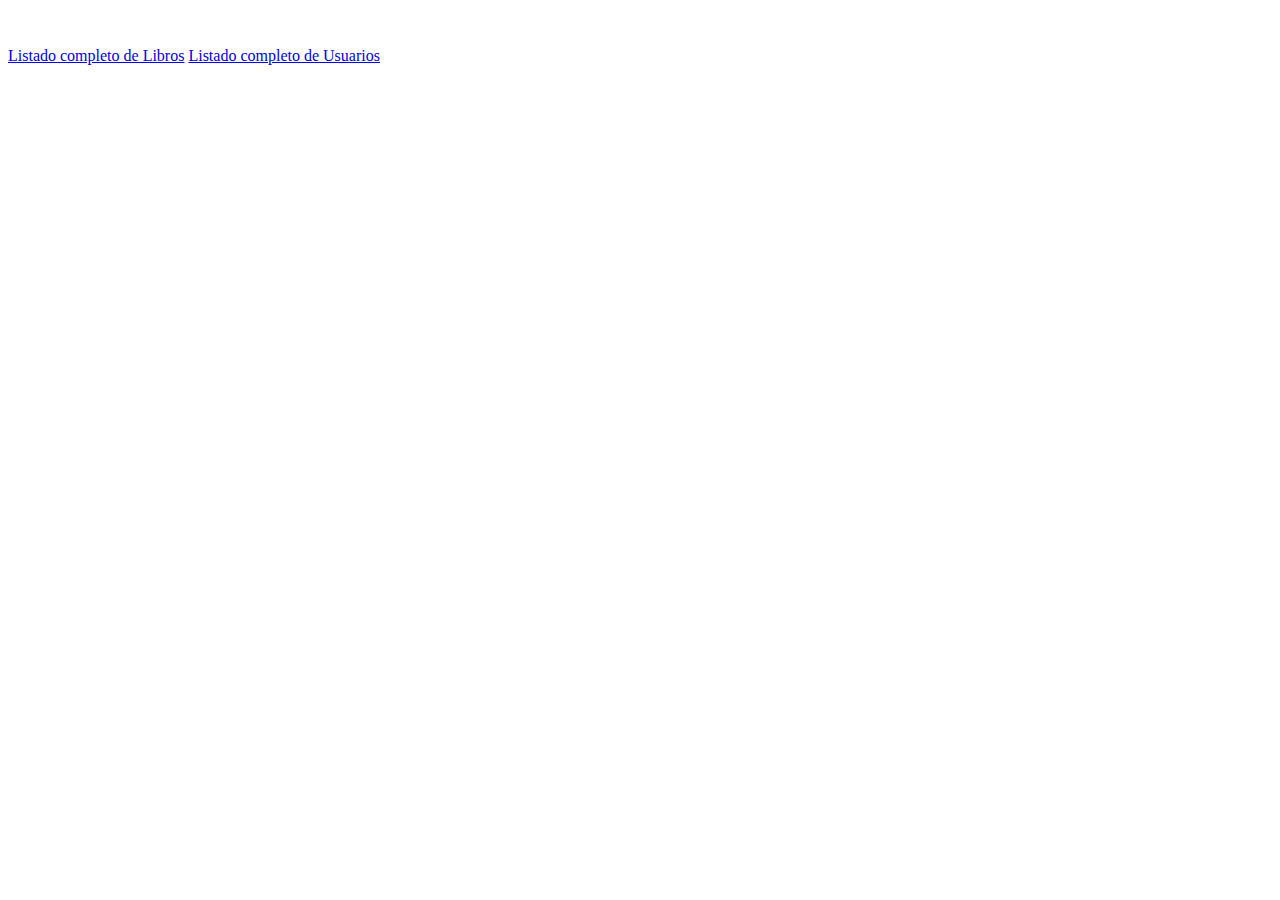
<file: src/main/resources/templates/index.html>
<!DOCTYPE html>
<html xmlns:th="http://www.tymeleaf.org">
<head>
<meta charset="UTF-8">
<title th:text="${titulo}"></title>
<link
	href="https://cdn.jsdelivr.net/npm/bootstrap@5.3.0/dist/css/bootstrap.min.css"
	rel="stylesheet"
	integrity="sha384-9ndCyUaIbzAi2FUVXJi0CjmCapSmO7SnpJef0486qhLnuZ2cdeRhO02iuK6FUUVM"
	crossorigin="anonymous">
</head>
<body>
	<img class="logo" th:src="@{/images/} + 'libros.png'" />
	<h1 class="text-primary" th:text="${cabecera}"></h1>
	<p th:text="${texto}"></p>
	<tr>
		<td>
			<a class="btn btn-primary btn-xs" href="/libro/listar">Listado completo de Libros</a>
			<a class="btn btn-primary btn-xs" href="/usuario/listar">Listado completo de Usuarios</a>
		</td>
	</tr>
<script
		src="https://cdn.jsdelivr.net/npm/bootstrap@5.3.0/dist/js/bootstrap.bundle.min.js"
		integrity="sha384-geWF76RCwLtnZ8qwWowPQNguL3RmwHVBC9FhGdlKrxdiJJigb/j/68SIy3Te4Bkz"
		crossorigin="anonymous"></script>
</body>
</html>
</file>
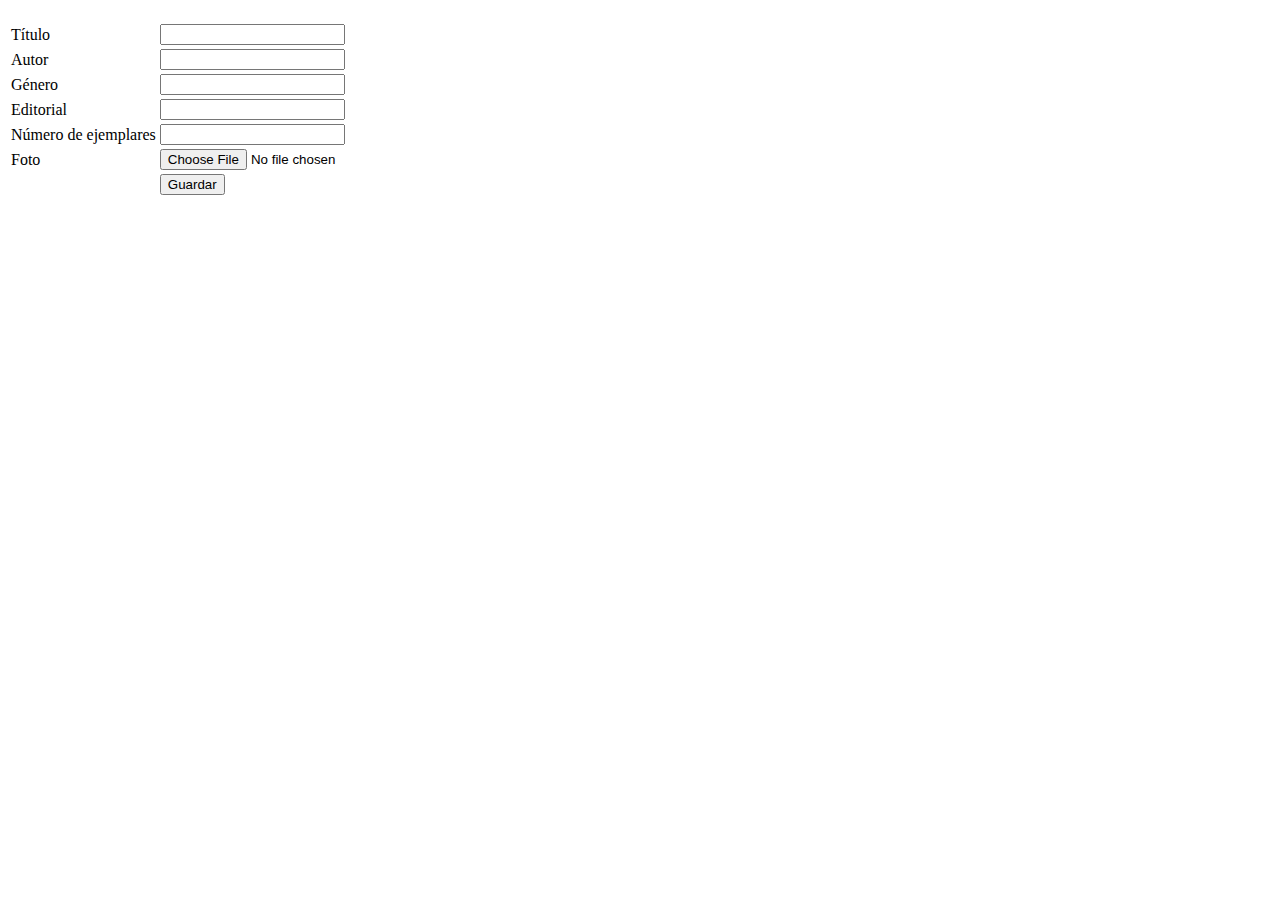
<file: src/main/resources/templates/libro/form.html>
<!DOCTYPE html>
<html xmlns:th="http://thymeleaf.org">

<head>
	<meta charset="UTF-8" />
	<title th:text="${titulo}"></title>
	<link href="https://cdn.jsdelivr.net/npm/bootstrap@5.3.0/dist/css/bootstrap.min.css" rel="stylesheet"
		integrity="sha384-9ndCyUaIbzAi2FUVXJi0CjmCapSmO7SnpJef0486qhLnuZ2cdeRhO02iuK6FUUVM" crossorigin="anonymous">
</head>

<body>

	<h1 th:text="${titulo}" class="text-primary"></h1>

	<form th:action="@{/libro/form}" th:object="${libro}" method="post" enctype="multipart/form-data">
		<table>
			<tr>
				<td>Título</td>
				<td>
					<input type="text" th:field="*{titulo}" class="form-control" />
				</td>
				<td th:if="${#fields.hasErrors('titulo')}">
					<small th:errors="*{titulo}" class="form-text text-danger"></small>
				</td>

			</tr>
			<tr>
				<td>Autor</td>
				<td>
					<input type="text" th:field="*{autor}" class="form-control" />
				</td>
				<td th:if="${#fields.hasErrors('autor')}">
					<small th:errors="*{autor}" class="form-text text-danger"></small>
				</td>
			</tr>
			<tr>
				<td>Género</td>
				<td>
					<input type="text" th:field="*{genero}" class="form-control" />
				</td>
				<td th:if="${#fields.hasErrors('genero')}">
					<small th:errors="*{genero}" class="form-text text-danger"></small>
				</td>
			</tr>
			<tr>
				<td>Editorial</td>
				<td>
					<input type="text" th:field="*{editorial}" class="form-control" />
				</td>
				<td th:if="${#fields.hasErrors('editorial')}">
					<small th:errors="*{editorial}" class="form-text text-danger"></small>
				</td>
			</tr>
			<tr>
				<td>Número de ejemplares</td>
				<td>
					<input type="text" th:field="*{numEjemplares}" class="form-control" />
				</td>
				<td th:if="${#fields.hasErrors('numEjemplares')}">
					<small th:errors="*{numEjemplares}" class="form-text text-danger"></small>
				</td>
			</tr>
			<tr>
				<td>Foto</td>
				<td><input type="file" name="file" class="form-control" /></td>
			</tr>
			<tr>
				<td></td>
				<td>
					<input type="submit" value="Guardar" class="btn btn-primary" />
				</td>
			</tr>
		</table>

		<input type="hidden" th:field="*{id}" />

	</form>
	<script src="https://cdn.jsdelivr.net/npm/bootstrap@5.3.0/dist/js/bootstrap.bundle.min.js"
		integrity="sha384-geWF76RCwLtnZ8qwWowPQNguL3RmwHVBC9FhGdlKrxdiJJigb/j/68SIy3Te4Bkz"
		crossorigin="anonymous"></script>
</body>

</html>
</file>
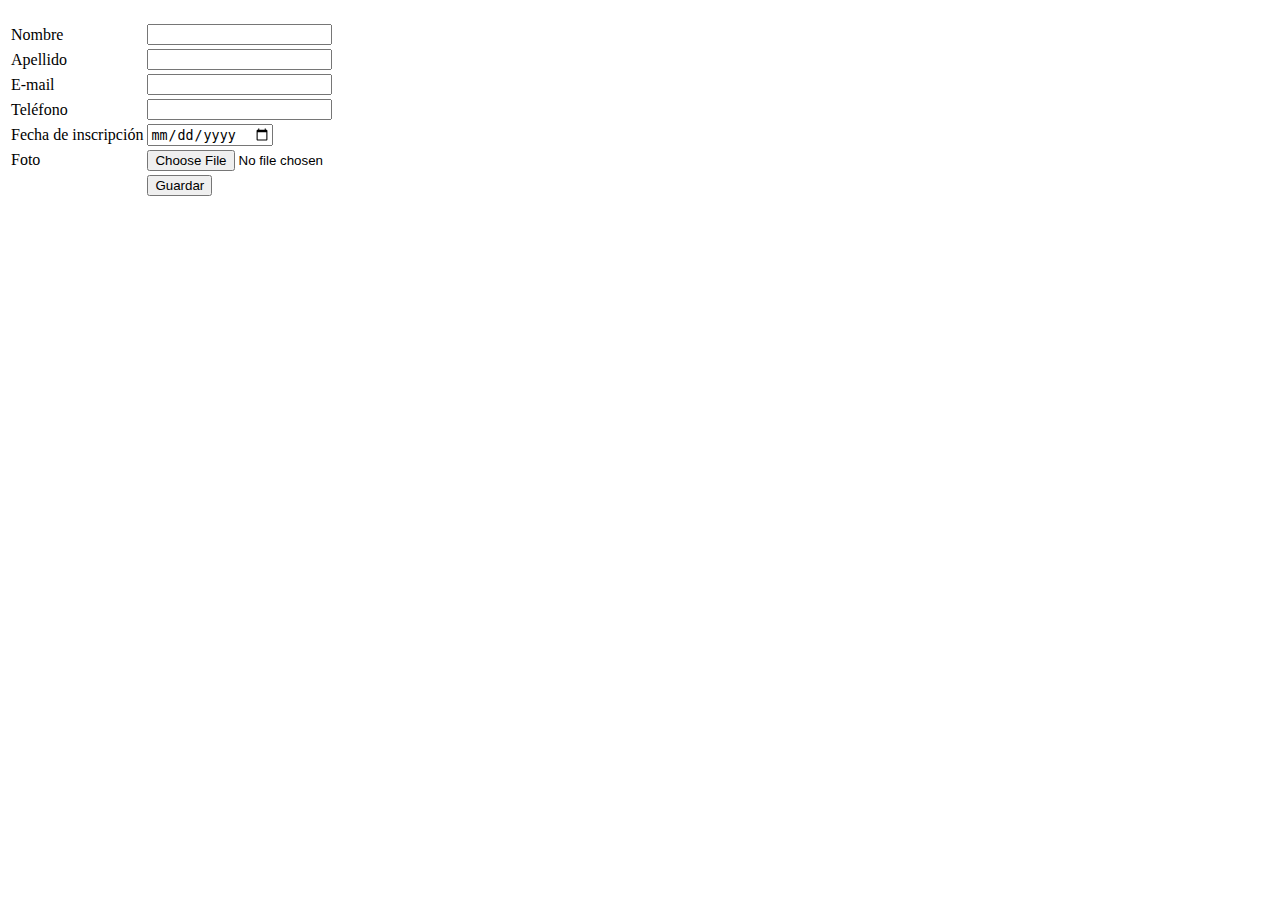
<file: src/main/resources/templates/usuario/form.html>
<!DOCTYPE html>
<html xmlns:th="http://thymeleaf.org">

<head>
	<meta charset="UTF-8" />
	<title th:text="${titulo}"></title>
	<link href="https://cdn.jsdelivr.net/npm/bootstrap@5.3.0/dist/css/bootstrap.min.css" rel="stylesheet"
		integrity="sha384-9ndCyUaIbzAi2FUVXJi0CjmCapSmO7SnpJef0486qhLnuZ2cdeRhO02iuK6FUUVM" crossorigin="anonymous">
</head>

<body>

	<h1 th:text="${titulo}" class="text-primary"></h1>

	<form th:action="@{/usuario/form}" th:object="${usuario}" method="post" enctype="multipart/form-data">
		<table>
			<tr>
				<td>Nombre</td>
				<td>
					<input type="text" th:field="*{nombre}" class="form-control" />
				</td>
				<td th:if="${#fields.hasErrors('nombre')}">
					<small th:errors="*{nombre}" class="form-text text-danger"></small>
				</td>

			</tr>
			<tr>
				<td>Apellido</td>
				<td>
					<input type="text" th:field="*{apellido}" class="form-control" />
				</td>
				<td th:if="${#fields.hasErrors('apellido')}">
					<small th:errors="*{apellido}" class="form-text text-danger"></small>
				</td>
			</tr>
			<tr>
				<td>E-mail</td>
				<td>
					<input type="text" th:field="*{email}" class="form-control" />
				</td>
				<td th:if="${#fields.hasErrors('email')}">
					<small th:errors="*{email}" class="form-text text-danger"></small>
				</td>
			</tr>
			<tr>
				<td>Teléfono</td>
				<td>
					<input type="text" th:field="*{telefono}" class="form-control" />
				</td>
				<td th:if="${#fields.hasErrors('telefono')}">
					<small th:errors="*{telefono}" class="form-text text-danger"></small>
				</td>
			</tr>
			<tr>
				<td>Fecha de inscripción</td>
				<td>
					<input type="date" th:field="*{createAt}" />
				</td>
				<td th:if="${#fields.hasErrors('createAt')}">
					<small th:errors="*{createAt}" class="form-text text-danger"></small>
				</td>
			</tr>
			<tr>
				<td>Foto</td>
				<td><input type="file" name="file" class="form-control" /></td>
			</tr>
			<tr>
				<td></td>
				<td>
					<input type="submit" value="Guardar" class="btn btn-primary" />
				</td>
			</tr>
		</table>

		<input type="hidden" th:field="*{id}" />

	</form>
	<script src="https://cdn.jsdelivr.net/npm/bootstrap@5.3.0/dist/js/bootstrap.bundle.min.js"
		integrity="sha384-geWF76RCwLtnZ8qwWowPQNguL3RmwHVBC9FhGdlKrxdiJJigb/j/68SIy3Te4Bkz"
		crossorigin="anonymous"></script>
</body>

</html>
</file>
